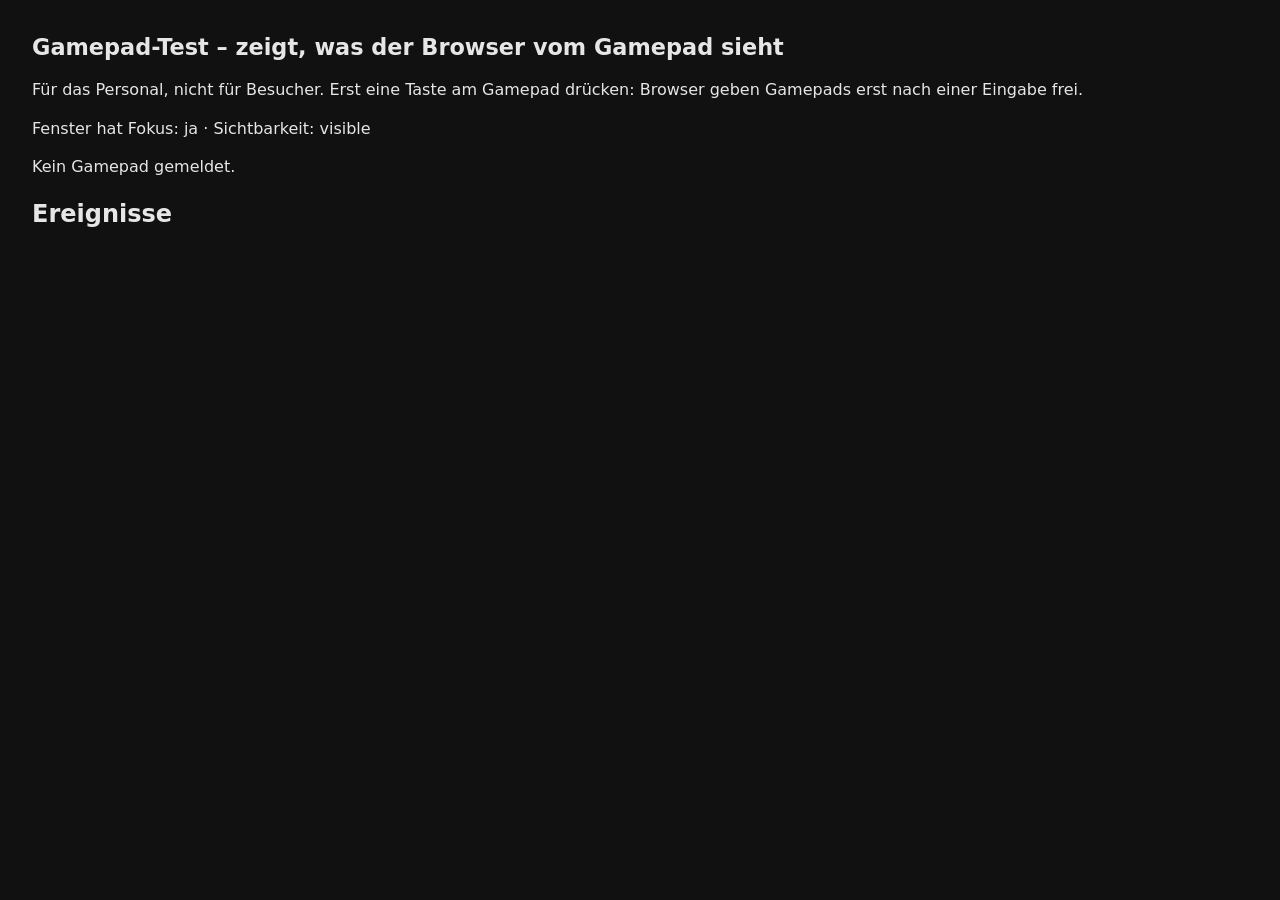
<file: src/teach_by_showing/static/gamepad.html>
<!doctype html>
<html lang="de">
<head>
<meta charset="utf-8">
<meta name="viewport" content="width=device-width, initial-scale=1">
<title>Gamepad-Test · teach-by-showing</title>
<style>
  body { background: #111; color: #e6e6e6; font: 16px/1.4 system-ui, sans-serif; margin: 2em; }
  h1 { font-size: 1.4em; }
  table { border-collapse: collapse; margin: 0.5em 0 1.5em; }
  td, th { padding: 0.15em 0.8em; text-align: left; font-variant-numeric: tabular-nums; }
  .bar { display: inline-block; width: 300px; height: 0.8em; background: #333; position: relative; }
  .bar i { position: absolute; top: 0; bottom: 0; background: #fb923c; }
  .on { color: #4ade80; font-weight: 600; }
  #log { color: #8a8a8a; white-space: pre; }
</style>
</head>
<body>
<h1>Gamepad-Test – zeigt, was der Browser vom Gamepad sieht</h1>
<p>Für das Personal, nicht für Besucher. Erst eine Taste am Gamepad drücken:
Browser geben Gamepads erst nach einer Eingabe frei.</p>
<p id="focus"></p>
<div id="pads">Kein Gamepad gemeldet.</div>
<h2>Ereignisse</h2>
<div id="log"></div>

<script>
// Shows the raw Gamepad API values: axis and button indices as this browser
// reports them for this device. Display only; it sends nothing anywhere.
// `snapshot()` returns the same data as JSON for tools that read the page.
"use strict";

const log = [];
function note(text) {
  log.unshift(`${(performance.now() / 1000).toFixed(2)} s  ${text}`);
  document.getElementById("log").textContent = log.slice(0, 30).join("\n");
}
window.addEventListener("gamepadconnected", (e) => note(`connected ${e.gamepad.index}: ${e.gamepad.id}`));
window.addEventListener("gamepaddisconnected", (e) => note(`disconnected ${e.gamepad.index}: ${e.gamepad.id}`));
window.addEventListener("focus", () => note("window focus"));
window.addEventListener("blur", () => note("window blur"));

function snapshot() {
  return {
    hasFocus: document.hasFocus(),
    visibility: document.visibilityState,
    pads: [...navigator.getGamepads()].filter((p) => p).map((p) => ({
      index: p.index, id: p.id, mapping: p.mapping, connected: p.connected,
      timestamp: p.timestamp,
      axes: [...p.axes],
      buttons: p.buttons.map((b) => b.value),
    })),
    log: log.slice(0, 30),
  };
}

function bar(v) {
  const left = 50 + Math.min(0, v) * 50;
  return `<span class="bar"><i style="left:${left}%;width:${Math.abs(v) * 50}%"></i></span>`;
}

function show() {
  const s = snapshot();
  document.getElementById("focus").textContent =
    `Fenster hat Fokus: ${s.hasFocus ? "ja" : "nein"} · Sichtbarkeit: ${s.visibility}`;
  if (s.pads.length > 0) {
    document.getElementById("pads").innerHTML = s.pads.map((p) => `
      <h2>Gamepad ${p.index}: ${p.id}</h2>
      <p>mapping: „${p.mapping}“ · timestamp: ${p.timestamp.toFixed(0)}</p>
      <table><tr><th>Achse</th><th>Wert</th><th></th></tr>
      ${p.axes.map((v, i) => `<tr><td>${i}</td><td>${v.toFixed(3)}</td><td>${bar(v)}</td></tr>`).join("")}
      </table>
      <p>Buttons: ${p.buttons.map((v, i) => `<span class="${v > 0 ? "on" : ""}">${i}</span>`).join(" ")}</p>`
    ).join("");
  }
  requestAnimationFrame(show);
}
requestAnimationFrame(show);
</script>
</body>
</html>
</file>
